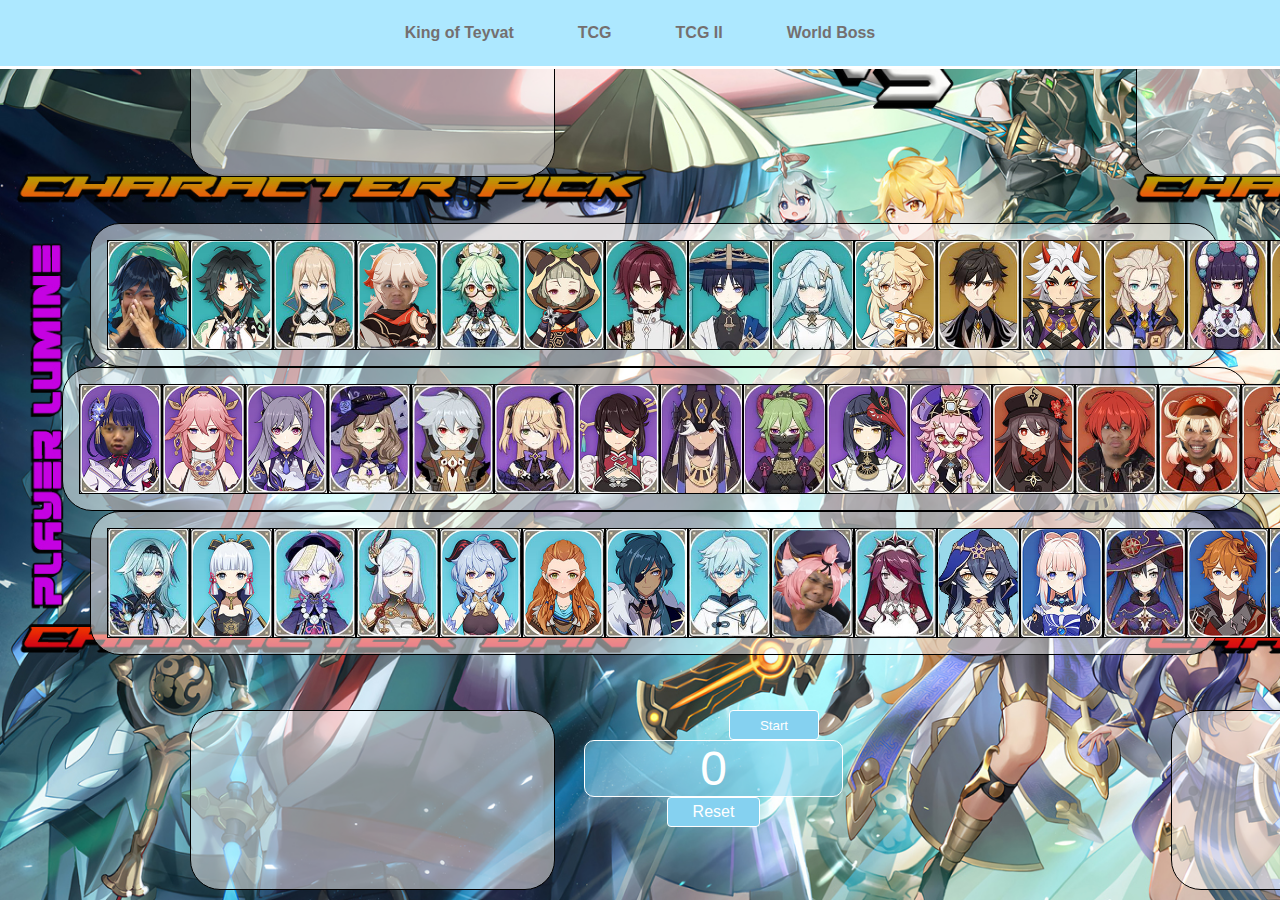
<file: Characters.html>
<!DOCTYPE html>
<html>
  <head>
    <meta charset="utf-8" />
    <meta http-equiv="X-UA-Compatible" content="IE=edge" />
    <title>Character Picking</title>
    <meta name="viewport" content="width=device-width, initial-scale=1.0" />
    <link
      rel="stylesheet"
      type="text/css"
      media="screen"
      href="style.css"
    />
    <script src="main.js" defer></script>
  </head>
  <nav>
    <div class="navContainer">
      <div class="menu">
        <a href="Characters.html" class="isActive">King of Teyvat</a>
        <a href="TCG.html">TCG</a>
        <a href="TCGII.html">TCG II</a>
        <a href="index.html">World Boss</a>
        
      </div>
      <button class="hamburger">
        <span></span>
        <span></span>
        <span></span>
      </button>
    </div>
  </nav>
  <div class="characterdraftingbg">
    
    <div class="grid-container pickingcontainer">
      <div class="charactercontainer transparent">
      </div>

      <div class="charactercontainer top-right-picking-container transparent">
      </div>
    </div>

    <div id="jsCharacterContainer" class="midcharactercontainer middle-container first-middle-container transparent">
      <img class="draggable icon" draggable="true" src="img/otitventi.jpg" />
      <img class="draggable icon" draggable="true" src="img/xiao.jpg" />
      <img class="draggable icon" draggable="true" src="img/jean.jpg" />
      <img class="draggable icon" draggable="true" src="img/otitkazuha.jpg" />
      <img class="draggable icon" draggable="true" src="img/sucrose.jpg" />
      <img class="draggable icon" draggable="true" src="img/sayu.jpg" />
      <img class="draggable icon" draggable="true" src="img/heizou.jpg" />
      <img class="draggable icon" draggable="true" src="img/scara.jpg" />
      <img class="draggable icon" draggable="true" src="img/faruzan.png" />
      <img class="draggable icon" draggable="true" src="img/traveller.jpg" />
      <img class="draggable icon" draggable="true" src="img/zhongli.jpg" />
      <img class="draggable icon" draggable="true" src="img/itto.jpg" />
      <img class="draggable icon" draggable="true" src="img/albedo.jpg" />
      <img class="draggable icon" draggable="true" src="img/yunjin.jpg" />
      <img class="draggable icon" draggable="true" src="img/gorou.jpg" />
      <img class="draggable icon" draggable="true" src="img/ningguang.jpg" />
      <img class="draggable icon" draggable="true" src="img/noelle.jpg" />
      <img class="draggable icon" draggable="true" src="img/collei.jpg" />
      <img class="draggable icon" draggable="true" src="img/tighnari.jpg" />
      <img class="draggable icon" draggable="true" src="img/nahida.jpg" />

    </div>
    <div class="midcharactercontainer middle-container second-middle-container transparent">
      <img class="draggable icon" draggable="true" src="img/otitraiden.jpg" />
      <img class="draggable icon" draggable="true" src="img/yae.jpg" />
      <img class="draggable icon" draggable="true" src="img/keqing.jpg" />
      <img class="draggable icon" draggable="true" src="img/lisa.jpg" />
      <img class="draggable icon" draggable="true" src="img/razor.jpg" />
      <img class="draggable icon" draggable="true" src="img/fishcl.jpg" />
      <img class="draggable icon" draggable="true" src="img/beidou.jpg" />
      <img class="draggable icon" draggable="true" src="img/cyno.jpg" />
      <img class="draggable icon" draggable="true" src="img/shinobu.jpg" />
      <img class="draggable icon" draggable="true" src="img/sara.jpg" />
      <img class="draggable icon" draggable="true" src="img/dori.jpg" />
      <img class="draggable icon" draggable="true" src="img/hutao.jpg" />
      <img class="draggable icon" draggable="true" src="img/otitdiluc.jpg" />
      <img class="draggable icon" draggable="true" src="img/otitklee.jpg" />
      <img class="draggable icon" draggable="true" src="img/yoimiya.jpg" />
      <img class="draggable icon" draggable="true" src="img/amber.jpg" />
      <img class="draggable icon" draggable="true" src="img/otitbenette.jpg" />
      <img class="draggable icon" draggable="true" src="img/thoma.jpg" />
      <img class="draggable icon" draggable="true" src="img/xiangling.jpg" />
      <img class="draggable icon" draggable="true" src="img/yanfei.jpg" />
      <img class="draggable icon" draggable="true" src="img/xinyan.jpg" />
    </div>
    <div class="midcharactercontainer middle-container third-middle-container transparent">
      <img class="draggable icon" draggable="true" src="img/eula.jpg" />
      <img class="draggable icon" draggable="true" src="img/ayaka.jpg" />
      <img class="draggable icon" draggable="true" src="img/qiqi.jpg" />
      <img class="draggable icon" draggable="true" src="img/shenhe.jpg" />
      <img class="draggable icon" draggable="true" src="img/ganyu.jpg" />
      <img class="draggable icon" draggable="true" src="img/aloy.jpg" />
      <img class="draggable icon" draggable="true" src="img/kaeya.jpg" />
      <img class="draggable icon" draggable="true" src="img/chongyun.jpg" />
      <img class="draggable icon" draggable="true" src="img/otitdiona.jpg" />
      <img class="draggable icon" draggable="true" src="img/rosaria.jpg" />
      <img class="draggable icon" draggable="true" src="img/layla.jpg" />
      <img class="draggable icon" draggable="true" src="img/kokomi.jpg" />
      <img class="draggable icon" draggable="true" src="img/mona.jpg" />
      <img class="draggable icon" draggable="true" src="img/childe.jpg" />
      <img class="draggable icon" draggable="true" src="img/otitayato.jpg" />
      <img class="draggable icon" draggable="true" src="img/yelan.jpg" />
      <img class="draggable icon" draggable="true" src="img/nilou.jpg" />
      <img class="draggable icon" draggable="true" src="img/barbara.jpg" />
      <img class="draggable icon" draggable="true" src="img/xingqiu.jpg" />
      <img class="draggable icon" draggable="true" src="img/candice.jpg" />
    </div>
    <div class="grid-container bottom-container">
      <div class="charactercontainer transparent"></div>

      <div id="container">
        <button id="start">Start</button>
        <p id="time">0</p>
        <button id="reset">Reset</button>
      </div>

      <div class="charactercontainer right-picking-container transparent"></div>
    </div>
  </div>
  </body>
</html>
</file>
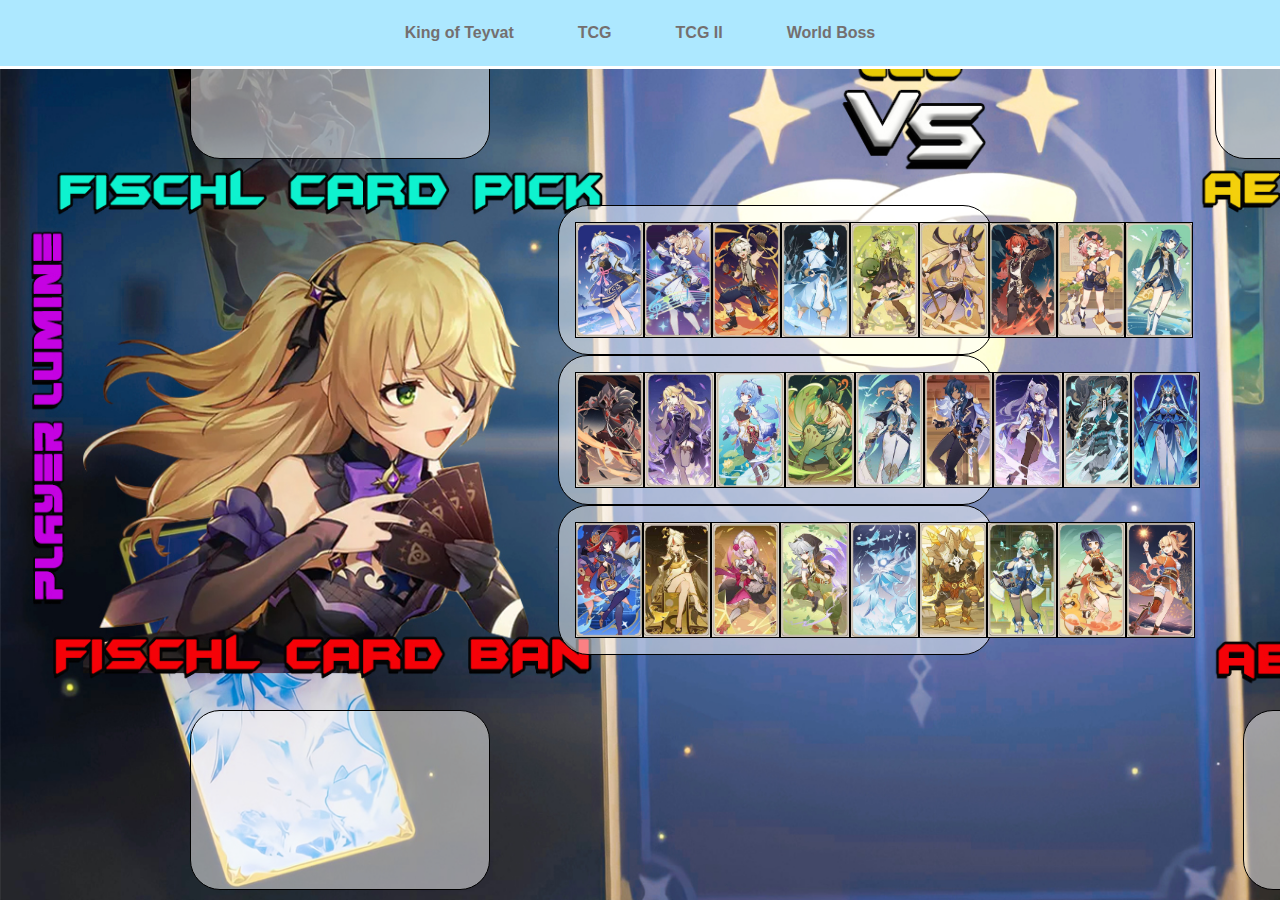
<file: TCG.html>
<!DOCTYPE html>
<html>
  <head>
    <meta charset="utf-8" />
    <meta http-equiv="X-UA-Compatible" content="IE=edge" />
    <title>TCG</title>
    <meta name="viewport" content="width=device-width, initial-scale=1" />
    <link rel="stylesheet" type="text/css" media="screen" href="style.css" />
  </head>
  <body>
    <nav>
      <div class="navContainer">
        <div class="menu">
          <a href="Characters.html" class="isActive">King of Teyvat</a>
          <a href="TCG.html">TCG</a>
          <a href="TCGII.html">TCG II</a>
          <a href="index.html">World Boss</a>
        </div>

        <button class="hamburger">
          <span></span>
          <span></span>
          <span></span>
        </button>
      </div>
    </nav>
    <div class="tcgbg">

      <div class="grid-container pickingcontainer">
        <div class="tcgcharactercontainer tcgtransparent">
        </div>
  
        <div class="tcgcharactercontainer tcgtop-right-picking-container tcgtransparent">
        </div>
      </div>
  
      <div id="jsCharacterContainer" class="tcgmidcharactercontainer tcgmiddle-container tcgfirst-middle-container tcgtransparent">
        <img class="draggable icon" draggable="true" src="img/tcgayaka.jpeg" />
        <img class="draggable icon" draggable="true" src="img/tcgbarbara.jpeg" />
        <img class="draggable icon" draggable="true" src="img/tcgbennett.jpeg" />
        <img class="draggable icon" draggable="true" src="img/tcgchongyun.jpeg" />
        <img class="draggable icon" draggable="true" src="img/tcgcollei.jpeg" />
        <img class="draggable icon" draggable="true" src="img/tcgcyno.jpeg" />
        <img class="draggable icon" draggable="true" src="img/tcgdiluc.jpeg" />
        <img class="draggable icon" draggable="true" src="img/tcgdiona.jpeg" />
        <img class="draggable icon" draggable="true" src="img/tcgxingqiu.jpeg" />
  
      </div>
      <div class="tcgmidcharactercontainer tcgmiddle-container tcgsecond-middle-container tcgtransparent">
        <img class="draggable icon" draggable="true" src="img/tcgfatuiagent.jpeg" />
        <img class="draggable icon" draggable="true" src="img/tcgfishcl.jpeg" />
        <img class="draggable icon" draggable="true" src="img/tcgganyu.jpeg" />
        <img class="draggable icon" draggable="true" src="img/tcgjadeplume.jpeg" />
        <img class="draggable icon" draggable="true" src="img/tcgjean.jpeg" />
        <img class="draggable icon" draggable="true" src="img/tcgkaeya.jpeg" />
        <img class="draggable icon" draggable="true" src="img/tcgkeqing.jpeg" />
        <img class="draggable icon" draggable="true" src="img/tcgmaguu.jpeg" />
        <img class="draggable icon" draggable="true" src="img/tcgmaiden.jpeg" />
      </div>
      <div class="tcgmidcharactercontainer tcgmiddle-container tcgthird-middle-container tcgtransparent">
        <img class="draggable icon" draggable="true" src="img/tcgmona.jpeg" />
        <img class="draggable icon" draggable="true" src="img/tcgningguang.jpeg" />
        <img class="draggable icon" draggable="true" src="img/tcgnoelle.jpeg" />
        <img class="draggable icon" draggable="true" src="img/tcgrazor.jpeg" />
        <img class="draggable icon" draggable="true" src="img/tcgrhodeia.jpeg" />
        <img class="draggable icon" draggable="true" src="img/tcgstonehide.jpeg" />
        <img class="draggable icon" draggable="true" src="img/tcgsucrose.jpeg" />
        <img class="draggable icon" draggable="true" src="img/tcgxiangling.jpeg" />
        <img class="draggable icon" draggable="true" src="img/tcgyoimiya.jpeg" />

      </div>
      <div class="grid-container bottom-container">
        <div class="tcgcharactercontainer tcgtransparent"></div>
  
        <div class="tcgcharactercontainer tcgright-picking-container tcgtransparent"></div>
      </div>
    </div>
    <script src="main.js"></script>
  </body>
</html>
</file>
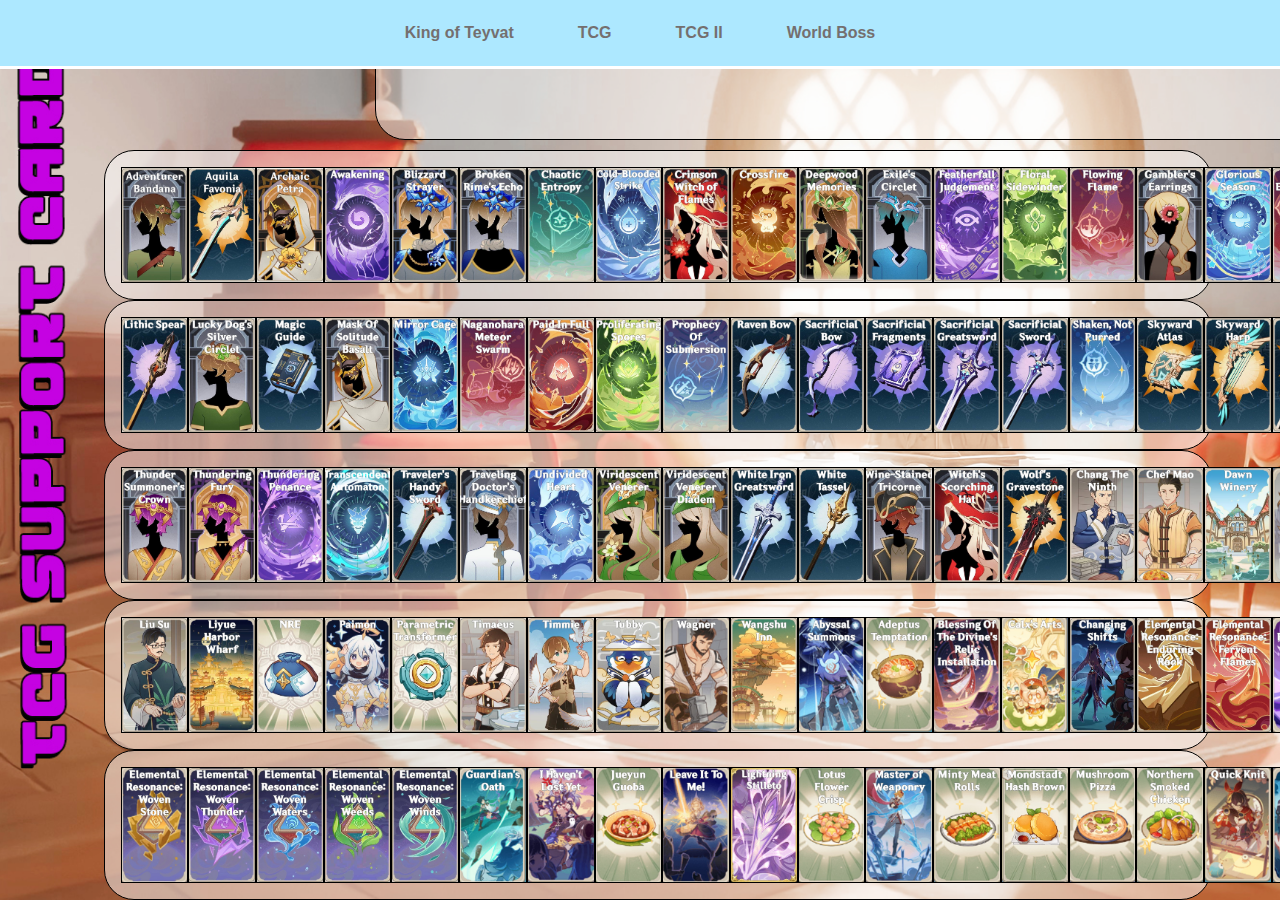
<file: TCGII.html>
<!DOCTYPE html>
<html>
  <head>
    <meta charset="utf-8" />
    <meta http-equiv="X-UA-Compatible" content="IE=edge" />
    <title>Support Cards</title>
    <meta name="viewport" content="width=device-width, initial-scale=1" />
    <link rel="stylesheet" type="text/css" media="screen" href="style.css" />
  </head>
  <body class="scrollbar">
    <nav>
      <div class="navContainer">
        <div class="menu">
          <a href="Characters.html" class="isActive">King of Teyvat</a>
          <a href="TCG.html">TCG</a>
          <a href="TCGII.html">TCG II</a>
          <a href="index.html">World Boss</a>
        </div>

        <button class="hamburger">
          <span></span>
          <span></span>
          <span></span>
        </button>
      </div>
    </nav>
    <div class="tcgbgii">

      <div class="grid-container pickingcontainer">
        <div class="tcgiicharactercontainer tcgiitransparent">
        </div>
      </div>
  
      <div id="jsCharacterContainer" class="tcgiimidcharactercontainer tcgiimiddle-container tcgiifirst-middle-container tcgiitransparent">
        <img class="draggable icon" draggable="true" src="img/tcgadventurerbandana.jpeg" />
        <img class="draggable icon" draggable="true" src="img/tcgaquila.jpeg" />
        <img class="draggable icon" draggable="true" src="img/tcgarchaic.jpeg" />
        <img class="draggable icon" draggable="true" src="img/tcgawakening.jpeg" />
        <img class="draggable icon" draggable="true" src="img/tcgblizzardstrayer.jpeg" />
        <img class="draggable icon" draggable="true" src="img/tcgbrokenrime.jpeg" />
        <img class="draggable icon" draggable="true" src="img/tcgchaotic.jpeg" />
        <img class="draggable icon" draggable="true" src="img/tcgcoldblooded.jpeg" />
        <img class="draggable icon" draggable="true" src="img/tcgcrimson.jpeg" />
        <img class="draggable icon" draggable="true" src="img/tcgcrossfire.jpeg" />
        <img class="draggable icon" draggable="true" src="img/tcgdeepwood.jpeg" />
        <img class="draggable icon" draggable="true" src="img/tcgexile.jpeg" />
        <img class="draggable icon" draggable="true" src="img/tcgfeather.jpeg" />
        <img class="draggable icon" draggable="true" src="img/tcgfloral.jpeg" />
        <img class="draggable icon" draggable="true" src="img/tcgflowing.jpeg" />
        <img class="draggable icon" draggable="true" src="img/tcggambler.jpeg" />
        <img class="draggable icon" draggable="true" src="img/tcgglorious.jpeg" />
        <img class="draggable icon" draggable="true" src="img/tcggrand.jpeg" />
        <img class="draggable icon" draggable="true" src="img/tcgheart.jpeg" />
        <img class="draggable icon" draggable="true" src="img/tcgigotyourback.jpeg" />
        <img class="draggable icon" draggable="true" src="img/tcginstructors.jpeg" />
        <img class="draggable icon" draggable="true" src="img/tcgkanten.jpeg" />
        <img class="draggable icon" draggable="true" src="img/tcglandsofdandelion.jpeg" />
        <img class="draggable icon" draggable="true" src="img/tcglaurel.jpeg" />
      </div>
      <div class="tcgiimidcharactercontainer tcgiimiddle-container tcgiisecond-middle-container tcgiitransparent">
        <img class="draggable icon" draggable="true" src="img/tcglithic.jpeg" />
        <img class="draggable icon" draggable="true" src="img/tcgluckydog.jpeg" />
        <img class="draggable icon" draggable="true" src="img/tcgmagicguide.jpeg" />
        <img class="draggable icon" draggable="true" src="img/tcgmaskofsolitude.jpeg" />
        <img class="draggable icon" draggable="true" src="img/tcgmirror.jpeg" />
        <img class="draggable icon" draggable="true" src="img/tcgnaganohara.jpeg" />
        <img class="draggable icon" draggable="true" src="img/tcgpaidinfull.jpeg" />
        <img class="draggable icon" draggable="true" src="img/tcgproliferating.jpeg" />
        <img class="draggable icon" draggable="true" src="img/tcgprophecy.jpeg" />
        <img class="draggable icon" draggable="true" src="img/tcgravenbow.jpeg" />
        <img class="draggable icon" draggable="true" src="img/tcgsacrificialbow.jpeg" />
        <img class="draggable icon" draggable="true" src="img/tcgsacrificialfragments.jpeg" />
        <img class="draggable icon" draggable="true" src="img/tcgsacrificialgreatsword.jpeg" />
        <img class="draggable icon" draggable="true" src="img/tcgsacrificialsword.jpeg" />
        <img class="draggable icon" draggable="true" src="img/tcgshaken.jpeg" />
        <img class="draggable icon" draggable="true" src="img/tcgskywardatlas.jpeg" />
        <img class="draggable icon" draggable="true" src="img/tcgskywardharp.jpeg" />
        <img class="draggable icon" draggable="true" src="img/tcgskywardspine.jpeg" />
        <img class="draggable icon" draggable="true" src="img/tcgsteadybreathing.jpeg" />
        <img class="draggable icon" draggable="true" src="img/tcgstellarpredator.jpeg" />
        <img class="draggable icon" draggable="true" src="img/tcgstonehidereforged.jpeg" />
        <img class="draggable icon" draggable="true" src="img/tcgstrategicreserve.jpeg" />
        <img class="draggable icon" draggable="true" src="img/tcgstreamingsurge.jpeg" />
        <img class="draggable icon" draggable="true" src="img/tcgthescentremained.jpeg" />
      </div>
      <div class="tcgiimidcharactercontainer tcgiimiddle-container tcgiithird-middle-container tcgiitransparent">
        <img class="draggable icon" draggable="true" src="img/tcgthundersummonercrown.jpeg" />
        <img class="draggable icon" draggable="true" src="img/tcgthunderingfury.jpeg" />
        <img class="draggable icon" draggable="true" src="img/tcgthunderingpenance.jpeg" />
        <img class="draggable icon" draggable="true" src="img/tcgtranscendentautomaton.jpeg" />
        <img class="draggable icon" draggable="true" src="img/tcgtravelerhandysword.jpeg" />
        <img class="draggable icon" draggable="true" src="img/tcgtravelingdoctors.jpeg" />
        <img class="draggable icon" draggable="true" src="img/tcgundividedheart.jpeg" />
        <img class="draggable icon" draggable="true" src="img/tcgviridescentvenerer.jpeg" />
        <img class="draggable icon" draggable="true" src="img/tcgviridescentdiadem.jpeg" />
        <img class="draggable icon" draggable="true" src="img/tcgwhiteirongs.jpeg" />
        <img class="draggable icon" draggable="true" src="img/tcgwhitetassel.jpeg" />
        <img class="draggable icon" draggable="true" src="img/tcgwinestained.jpeg" />
        <img class="draggable icon" draggable="true" src="img/tcgwitchscorchinghat.jpeg" />
        <img class="draggable icon" draggable="true" src="img/tcgwgs.jpeg" />
        <img class="draggable icon" draggable="true" src="img/tcgchang.jpeg" />
        <img class="draggable icon" draggable="true" src="img/tcgchefmao.jpeg" />
        <img class="draggable icon" draggable="true" src="img/tcgdawnwinery.jpeg" />
        <img class="draggable icon" draggable="true" src="img/tcgellin.png" />
        <img class="draggable icon" draggable="true" src="img/tcgirontongue.jpeg" />
        <img class="draggable icon" draggable="true" src="img/tcgjadechamber.png" />
        <img class="draggable icon" draggable="true" src="img/tcgkatheryne.png" />
        <img class="draggable icon" draggable="true" src="img/tcgknightslibrary.jpeg" />
        <img class="draggable icon" draggable="true" src="img/tcgliben.jpeg" />
        <img class="draggable icon" draggable="true" src="img/tcgfavonious.jpeg" />
      </div>

      <div class="tcgiimidcharactercontainer tcgiimiddle-container tcgiifourth-middle-container tcgiitransparent">
        <img class="draggable icon" draggable="true" src="img/tcgliusu.jpeg" />
        <img class="draggable icon" draggable="true" src="img/tcgliyueharbor.jpeg" />
        <img class="draggable icon" draggable="true" src="img/tcgnre.jpeg" />
        <img class="draggable icon" draggable="true" src="img/tcgpaimon.jpeg" />
        <img class="draggable icon" draggable="true" src="img/tcgparametric.jpeg" />
        <img class="draggable icon" draggable="true" src="img/tcgtimaeus.jpeg" />
        <img class="draggable icon" draggable="true" src="img/tcgtimmie.jpeg" />
        <img class="draggable icon" draggable="true" src="img/tcgtubby.jpeg" />
        <img class="draggable icon" draggable="true" src="img/tcgwagner.png" />
        <img class="draggable icon" draggable="true" src="img/tcgwangshu.jpeg" />
        <img class="draggable icon" draggable="true" src="img/tcgabyssal.png" />
        <img class="draggable icon" draggable="true" src="img/tcgadeptus.png" />
        <img class="draggable icon" draggable="true" src="img/tcgblessing.png" />
        <img class="draggable icon" draggable="true" src="img/tcgcalx.png" />
        <img class="draggable icon" draggable="true" src="img/tcgchanging.jpeg" />
        <img class="draggable icon" draggable="true" src="img/tcgelemresoenduringrock.jpeg" />
        <img class="draggable icon" draggable="true" src="img/tcgelemresoferventflames.jpeg" />
        <img class="draggable icon" draggable="true" src="img/tcgelemresohighvoltage.png" />
        <img class="draggable icon" draggable="true" src="img/tcgelemresoimpetuouswinds.png" />
        <img class="draggable icon" draggable="true" src="img/tcgelemresoshatteringice.jpeg" />
        <img class="draggable icon" draggable="true" src="img/tcgelemresosoothingwater.png" />
        <img class="draggable icon" draggable="true" src="img/tcgelemresosprawlinggreenery.jpeg" />
        <img class="draggable icon" draggable="true" src="img/tcgelemresowovenflames.jpeg" />
        <img class="draggable icon" draggable="true" src="img/tcgelemresowovenice.png" />
      </div>
      <div class="tcgiimidcharactercontainer tcgiimiddle-container tcgiififth-middle-container tcgiitransparent">
         <img class="draggable icon" draggable="true" src="img/tcgelemresowovenstone.png" />
        <img class="draggable icon" draggable="true" src="img/tcgelemresowoventhunder.jpeg" />
        <img class="draggable icon" draggable="true" src="img/tcgelemresowovenwaters.jpeg" />
        <img class="draggable icon" draggable="true" src="img/tcgelemresowovenweeds.jpeg" />
        <img class="draggable icon" draggable="true" src="img/tcgelemresowovenwinds.jpeg" />
        <img class="draggable icon" draggable="true" src="img/tcgguardian.png" />
        <img class="draggable icon" draggable="true" src="img/tcgihaventlostyet.png" />
        <img class="draggable icon" draggable="true" src="img/tcgjueyunguoba.png" />
        <img class="draggable icon" draggable="true" src="img/tcgleaveittome.png" />
        <img class="draggable icon" draggable="true" src="img/tcglightningstilleto.png" />
        <img class="draggable icon" draggable="true" src="img/tcglotusflowercrisp.png" />
        <img class="draggable icon" draggable="true" src="img/tcgmasterofweaponry.png" />
        <img class="draggable icon" draggable="true" src="img/tcgmintymeatrolls.png" />
        <img class="draggable icon" draggable="true" src="img/tcgmondstadthashbrown.png" />
        <img class="draggable icon" draggable="true" src="img/tcgmushroompizza.png" />
        <img class="draggable icon" draggable="true" src="img/tcgnorthernsmokedchicken.png" />
        <img class="draggable icon" draggable="true" src="img/tcgquickknit.jpg" />
        <img class="draggable icon" draggable="true" src="img/tcgsendoff.png" />
        <img class="draggable icon" draggable="true" src="img/tcgstarsigns.png" />
        <img class="draggable icon" draggable="true" src="img/tcgstrategize.png" />
        <img class="draggable icon" draggable="true" src="img/tcgsweetmadame.png" />
        <img class="draggable icon" draggable="true" src="img/tcgthebestesttravelcompanion.jpeg" />
        <img class="draggable icon" draggable="true" src="img/tcgtossup.jpeg" />
        <img class="draggable icon" draggable="true" src="img/tcgwhenthecranereturned.png" />
      </div>
    <script src="main.js"></script>
  </body>
</html>
</file>
<file: style.css>
/**     World Boss     **/

/** Background **/
.worldbossbackground {
  min-height: 100vh;
  width: 100%;
  background-image: linear-gradient(rgba(4, 9, 30, 0.7), rgba(4, 9, 30, 0.7)),
    url(img/background.png);
  background-position: left top;
  background-size: cover;
  position: absolute;
  right: 0px;
  bottom: 0px;
}

/** navbar **/

.text-header {
  font-size: 200%;
  font-family: Arial, Helvetica, sans-serif;
  color: rgb(203, 252, 252);
  text-align: center;
  background-color: rgba(128, 128, 128, 0.1);
}

body {
  overflow-y: hidden; /* Hide vertical scrollbar */
  overflow-x: hidden; /* Hide horizontal scrollbar */
}

:root {
  --primary: #ffffff;
  --light: #ffffff;
  --dark: hsl(197, 100%, 84%);
}

* {
  margin: 0;
  padding: 0;
  box-sizing: border-box;
  font-family: "Fira sans", sans-serif;
}

.navContainer {
  max-width: 1200px;
  margin: 0 auto;
  display: flex;
  align-items: center;
  justify-content: space-between;
}

nav {
  position: fixed;
  top: 0;
  left: 0;
  right: 0;
  z-index: 99;
  background-color: var(--dark);
  padding: 16px 32px;
  border-bottom: 3px solid var(--primary);
}

.hamburger {
  display: block;
  position: relative;
  z-index: 1;
  user-select: none;
  appearance: none;
  border: none;
  outline: none;
  background: none;
  cursor: pointer;
}

.hamburger span {
  display: block;
  width: 33px;
  height: 4px;
  margin-bottom: 5px;
  position: relative;
  background-color: var(--light);
  border-radius: 6px;
  z-index: 1;
  transform-origin: 0 0;
  transition: 0.4s;
}

.hamburger:hover span:nth-child(2) {
  transform: translateX(10px);
  background-color: var(--primary);
}

.hamburger.isActive span:nth-child(1) {
  transform: translate(0px, -2px) rotate(45deg);
}

.hamburger.isActive span:nth-child(2) {
  opacity: 0;
  transform: translateX(15px);
}

.hamburger.isActive span:nth-child(3) {
  transform: translate(-3px, 3px) rotate(-45deg);
}

.hamburger.isActive:hover span {
  background-color: var(--primary);
}

.menu {
  display: none;
  flex: 1 1 0%;
  justify-content: center;
  margin: 0 -16px;
}

.menu a {
  color: #746f6f;
  margin: 0 16px;
  font-weight: 600;
  text-decoration: none;
  transition: 0.4s;
  padding: 8px 16px;
  border-radius: 99px;
}

.menu a:hover {
  background-color: var(--primary);
}
@media (min-width: 768px) {
  .hamburger {
    display: none;
  }
  .menu {
    display: flex;
  }
}

h1 {
  padding-top: 5%;
  color: rgb(203, 252, 252);
  font-size: 28px;
  font-weight: 900;
  text-transform: uppercase;
  text-align: center;
}

/** spinner **/

body {
  margin: 0;
  padding: 0;
  background-color: #34495e;
  display: flex;
  align-items: center;
  justify-content: center;
  height: 100vh;
  overflow: hidden;
}

.container {
  width: 500px;
  height: 500px;
  background-color: #ccc;
  border-radius: 50%;
  border: 15px solid #dde;
  position: relative;
  overflow: hidden;
  transition: 5s;
}

.container div {
  height: 50%;
  width: 200px;
  position: absolute;
  clip-path: polygon(70% 0, 50% 100%, 0 0);
  transform: translateX(-50%);
  transform-origin: bottom;
  text-align: left;
  display: flex;
  align-items: left;
  justify-content: space-around;
  font-size: 20px;
  font-weight: bold;
  font-family: sans-serif;
  color: #fff;
  left: 135px;
  font-size: 70%;
}

.container .one {
  background-color: rgb(49, 33, 39);
  background-image: url(img/azdaha.png);
  background-size: cover;
  background-position: center;
  left: 50%;
}
.container .two {
  background-color: rgb(73, 149, 253);
  transform: rotate(33deg);
  background-image: url(img/boreas.png);
  background-size: cover;
  background-position: center;
}
.container .three {
  background-color: rgb(152, 165, 240);
  transform: rotate(66deg);
  background-image: url(img/childe.png);
  background-size: cover;
  background-position: center;
}
.container .four {
  background-color: rgb(58, 102, 126);
  transform: rotate(99deg);
  background-image: url(img/magukek.png);
  background-size: cover;
  background-position: center;
}
.container .five {
  background-color: rgb(52, 45, 39);
  transform: rotate(132deg);
  background-image: url(img/pma.png);
  background-size: cover;
  background-position: center;
}
.container .six {
  background-color: rgb(92, 59, 46);
  transform: rotate(165deg);
  background-image: url(img/primo.png);
  background-size: cover;
  background-position: center;
}
.container .seven {
  background-color: #1b1e5d;
  transform: rotate(198deg);
  background-image: url(img/baal.png);
  background-size: cover;
  background-position: center;
}
.container .eight {
  background-color: #7865b7;
  transform: rotate(231deg);
  background-image: url(img/tm.png);
  background-size: cover;
  background-position: center;
}
.container .nine {
  background-color: #2c86a2;
  transform: rotate(264deg);
  background-image: url(img/batismal.png);
  background-size: cover;
  background-position: center;
}
.container .ten {
  background-color: #6a0e18;
  transform: rotate(297deg);
  background-image: url(img/signora.png);
  background-size: cover;
  background-position: center;
}
.container .eleven {
  background-color: #668a9d;
  transform: rotate(330deg);
  background-image: url(img/wolf.png);
  background-size: cover;
  background-position: center;
}

.arrow {
  position: absolute;
  top: 0;
  left: 50%;
  transform: translateX(-50%);
  color: #fff;
  margin-top: 8%;
  opacity: 1;
}

.arrow::before {
  content: "\1F53D";
  font-size: 50px;
}

#spin {
  position: absolute;
  top: 50%;
  left: 50%;
  transform: translate(-50%, -50%);
  z-index: 10;
  background-color: #e2e2e2;
  text-transform: uppercase;
  border: 8px solid #fff;
  font-weight: bold;
  font-size: 20px;
  color: #a2a2a2;
  width: 80px;
  height: 80px;
  font-family: sans-serif;
  border-radius: 50%;
  cursor: pointer;
  outline: none;
  letter-spacing: 1px;
}

/**     Characters     **/

.characterdraftingbg {
  min-height: 100vh;
  width: 100%;
  background-image: url(img/background7.jpg);
  background-position: left top;
  background-size: cover;
  position: absolute;
  right: 0px;
  bottom: 0px;
  padding-bottom: 100;
}

body {
  margin: 0;
}

.pickingcontainer {
  margin-top: 10vh;
}

.charactercontainer {
  border: 1px solid black;
  background-color: rgb(200, 249, 255);
  padding: 1rem;
  margin-top: 0rem;
  width: 365px;
  display: flex;
  margin-left: 20vh;
  height: 180px;
  border-radius: 30px;
}

.midcharactercontainer {
  border: 1px solid black;
  background-color: rgb(200, 249, 255);
  padding: 1rem;
  margin-top: 0rem;
  width: 365px;
  display: flex;
  margin-left: 20vh;
  height: 180px;
  border-radius: 30px;
}

.draggable {
  background-color: white;
  border: 1px solid rgb(0, 0, 0);
  cursor: move;
}

.draggable.dragging {
  opacity: 0.5;
}

.row {
  display: flex;
  padding: 0px;
  width: 2px;
  height: 2px;
}

.grid-container {
  display: grid;
  grid-template-columns: auto auto auto auto;
  grid-column-gap: 5px;
  grid-row-gap: 2px;
  padding: 10px;
}

.right-picking-container {
  margin-left: 129vh;
  position: absolute;
}

.top-right-picking-container {
  margin-left: 64vh;
}

.middle-container {
  height: 144px;
  width: 76%;
  margin-left: 21vh;
}
.first-middle-container {
  width: 88.2%;
  margin-left: 10vh;
  margin-top: 4vh;
}

.second-middle-container {
  width: 92.7%;
  margin-left: 6.9vh;
}

.third-middle-container {
  width: 88.2%;
  margin-left: 10vh;
}

.bottom-container {
  margin-top: 5vh;
}

.pickstyle {
  margin: 0;
  padding: 0;
  margin-top: 10vh;
}

.transparent {
  background-color: rgba(255, 255, 255, 0.5);
}

.fixedcharacters {
  position: fixed;
}

/** Countdown **/



#container {
  text-align: center;
  margin-right: 41vh;
}

#minutes {
  height: 35px;
  width: 100px;
  margin: 0 0 0 0;
  border-radius: 4px;
  text-align: center;
  color: rgb(0, 0, 0);
}

#start {
  position: relative;
  padding: 5px 30px;
  background: rgb(133, 209, 240);
  color: white;
  height: 30px;
  border: 1px solid rgb(255, 255, 255);
  border-radius: 4px;
  float: none;
  display: block; 
  margin-left: 16.1vh;
}

#time {
  font-size: 48px;
  color: rgb(255, 255, 255);
  border: 1px solid rgb(255, 255, 255);
  background: rgb(133, 209, 240, 0.5);
  border-radius:10px;
}

.timertext {
  color: white;

  
}

#reset {
  font-size: 16px;
  padding: 5px 25px;
  border: 1px solid rgb(255, 255, 255);
  border-radius: 4px;
  background-color: rgb(133, 209, 240);
  color: white;
}

/** TCG **/

.tcgbg {
  min-height: 100vh;
  width: 100%;
  background-image: url(img/tcgbackground4.jpg);
  background-position: left top;
  background-size: cover;
  position: absolute;
  right: 0px;
  bottom: 0px;
  padding-bottom: 100;
}

.tcgpickingcontainer {
  margin-top: 10vh;
}

.tcgcharactercontainer {
  border: 1px solid black;
  background-color: rgb(200, 249, 255);
  padding: 1rem;
  margin-top: 0rem;
  width: 300px;
  display: flex;
  margin-left: 20vh;
  height: 180px;
  border-radius: 30px;
}

.tcgmidcharactercontainer {
  border: 1px solid black;
  background-color: rgb(200, 249, 255);
  padding: 1rem;
  margin-top: 0rem;
  width: 365px;
  display: flex;
  margin-left: 20vh;
  height: 180px;
  border-radius: 30px;
}

.tcggrid-container {
  display: grid;
  grid-template-columns: auto auto auto auto;
  grid-column-gap: 5px;
  grid-row-gap: 2px;
  padding: 10px;
}

.tcgright-picking-container {
  margin-left: 137vh;
  position: absolute;
}

.tcgtop-right-picking-container {
  margin-left: 80vh;
}

.tcgmiddle-container {
  height: 150px;
  width: 100%;
  margin-left: 21vh;
}

.tcgfirst-middle-container {
  width: 34%;
  margin-left: 62vh;
  margin-top: 4vh;
}

.tcgsecond-middle-container {
  width: 34.0%;
  margin-left: 62vh;
}

.tcgthird-middle-container {
  width: 34.0%;
  margin-left: 62vh;
}

.tcgbottom-container {
  margin-top: 5vh;
}

.tcgtransparent {
  background-color: rgba(255, 255, 255, 0.5);
}


/** TCG II **/

.tcgbgii {
  min-height: 100vh;
  width: 100%;
  background-image: url(img/tcgbackground5.jpg);
  background-position: left top;
  background-size: cover;
  position: absolute;
  right: 0px;
  bottom: 0px;
  padding-bottom: 100;
}

.tcgiipickingcontainer {
  margin-top: 10vh;
}

.tcgiicharactercontainer {
  border: 1px solid black;
  background-color: rgb(200, 249, 255);
  padding: 1rem;
  margin-top: 0rem;
  width: 105.2vh;
  display: flex;
  margin-left: 40.5vh;
  height: 180px;
  border-radius: 30px;
}

.tcgiimidcharactercontainer {
  border: 1px solid black;
  background-color: rgb(200, 249, 255);
  padding: 1rem;
  margin-top: 0rem;
  width: 365px;
  display: flex;
  margin-left: 20vh;
  height: 180px;
  border-radius: 30px;
}

.tcgiigrid-container {
  display: grid;
  grid-template-columns: auto auto auto auto;
  grid-column-gap: 5px;
  grid-row-gap: 2px;
  padding: 10px;
}

.tcgiiright-picking-container {
  margin-left: 137vh;
  position: absolute;
}

.tcgiitop-right-picking-container {
  margin-left: 80vh;
}

.tcgiimiddle-container {
  height: 150px;
  width: 77%;
  margin-left: 21vh;
}
.tcgiifirst-middle-container {
  width: 86.6%;
  margin-left: 11.5vh;
  margin-top: 0vh;
}

.tcgiisecond-middle-container {
  width: 86.6%;
  margin-left: 11.5vh;
}

.tcgiithird-middle-container {
  width: 86.6%;
  margin-left: 11.5vh;
}

.tcgiifourth-middle-container {
  width: 86.5%;
  margin-left: 11.5vh;
}

.tcgiififth-middle-container {
  width: 86.5%;
  margin-left: 11.5vh;
}

.tcgiibottom-container {
  margin-top: 5vh;
}

.tcgiitransparent {
  background-color: rgba(255, 255, 255, 0.5);
}
</file>
